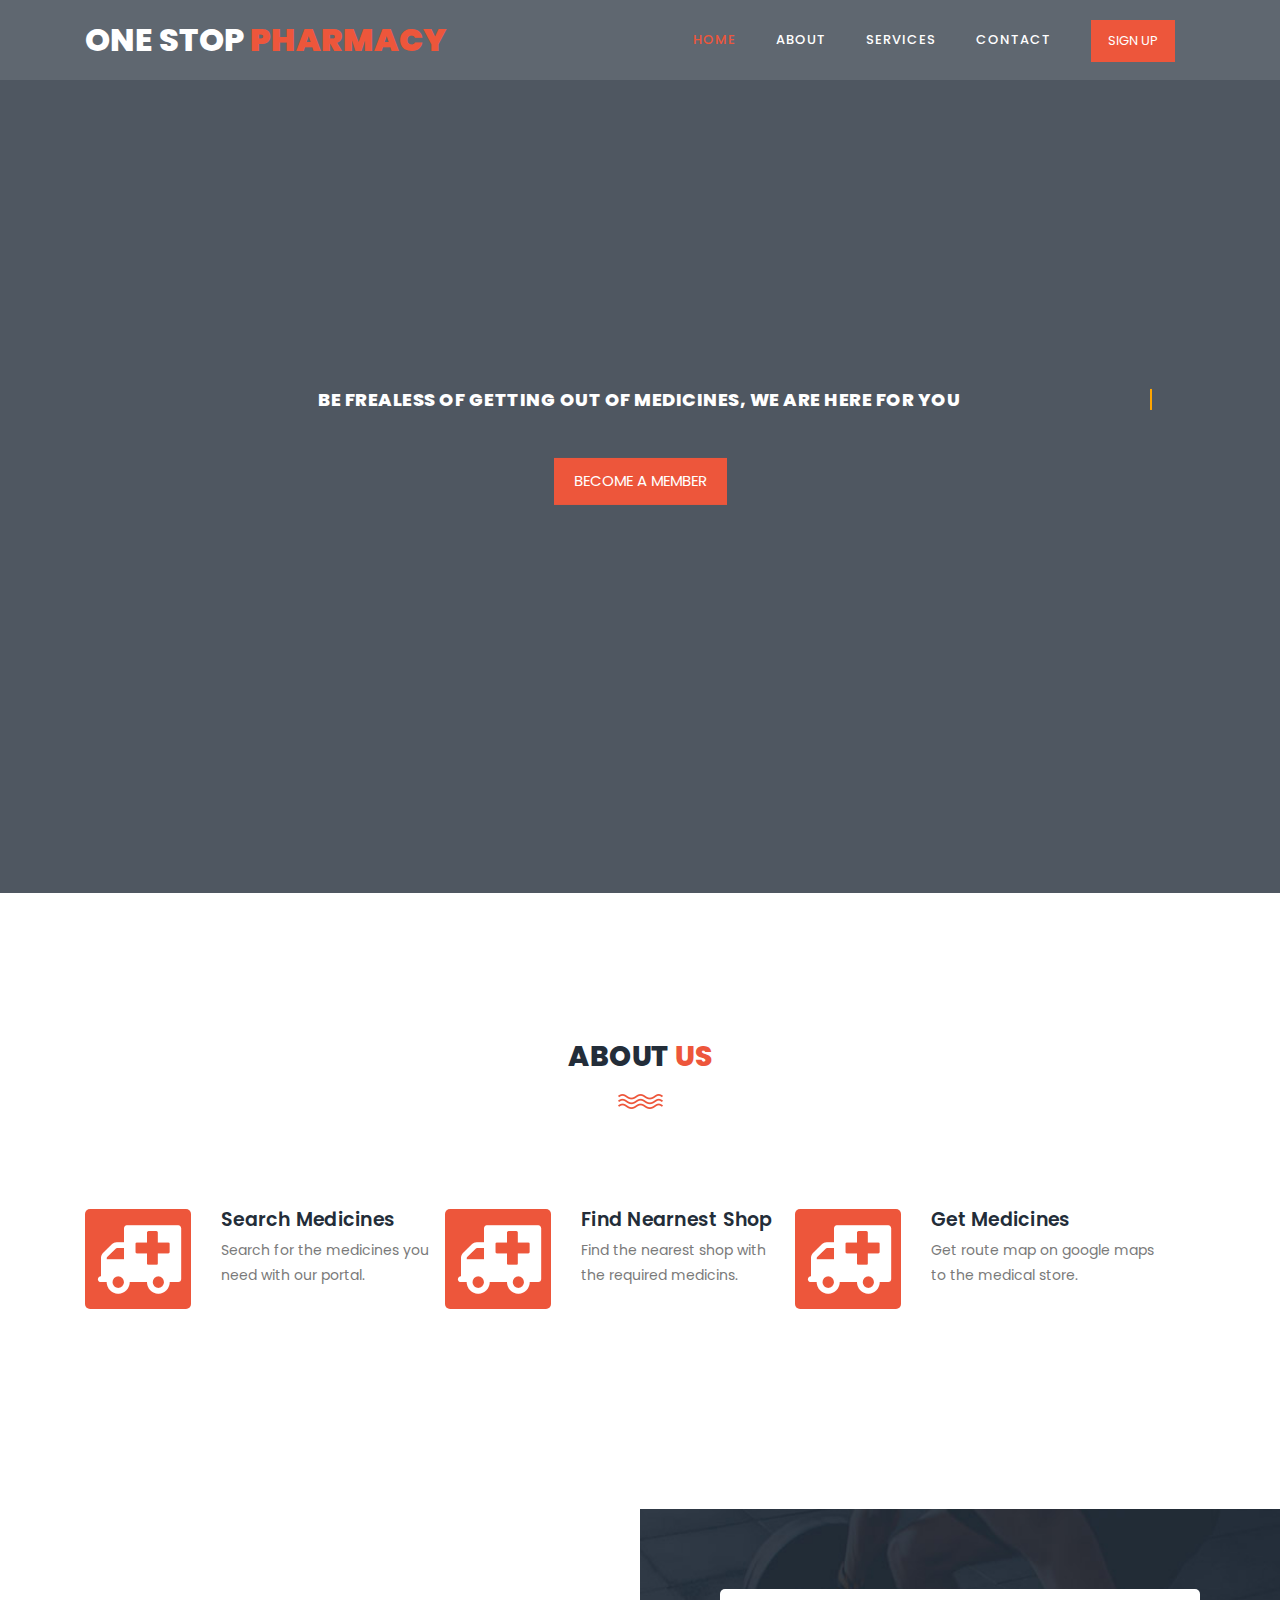
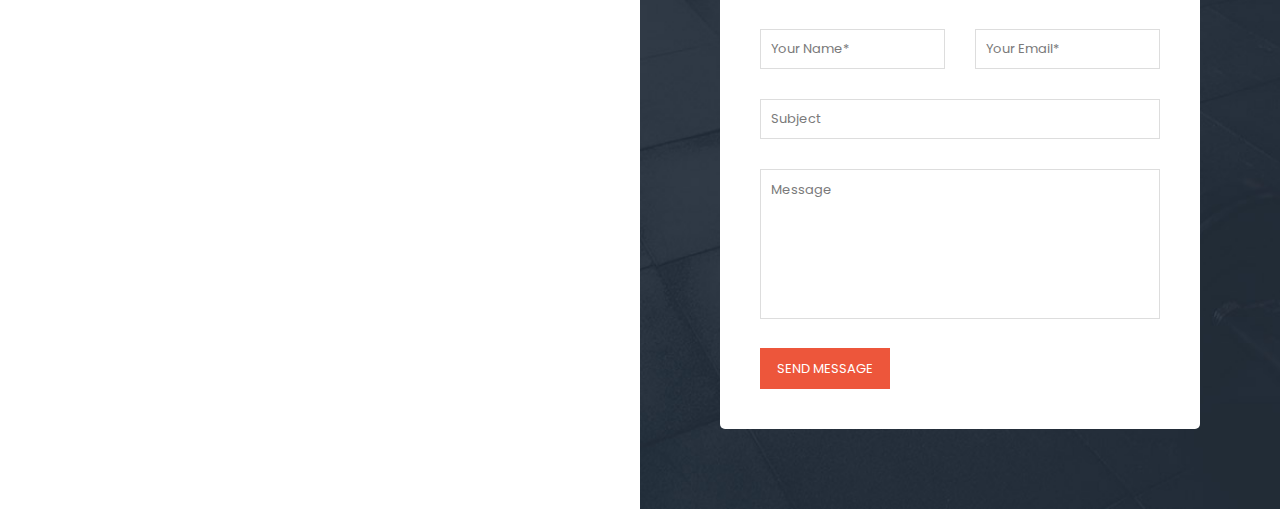
<file: index.html>
<!DOCTYPE html>
<html lang="en">

  <head>

    <meta charset="utf-8">
    <meta name="viewport" content="width=device-width, initial-scale=1, shrink-to-fit=no">
    <meta name="description" content="">
    <meta name="author" content="">
    <link href="https://fonts.googleapis.com/css?family=Poppins:100,100i,200,200i,300,300i,400,400i,500,500i,600,600i,700,700i,800,800i,900,900i&display=swap" rel="stylesheet">

    <title>ONE STOP PHARMACY</title>
<!--

TemplateMo 548 Training Studio

https://templatemo.com/tm-548-training-studio

-->
    <!-- Additional CSS Files -->
    <link rel="stylesheet" type="text/css" href="assets/css/bootstrap.min.css">

    <link rel="stylesheet" type="text/css" href="assets/css/font-awesome.css">

    <link rel="stylesheet" href="assets/css/templatemo-training-studio.css">

    </head>
    
    <body>
    
    <!-- ***** Preloader Start ***** -->
    <div id="js-preloader" class="js-preloader">
      <div class="preloader-inner">
        <span class="dot"></span>
        <div class="dots">
          <span></span>
          <span></span>
          <span></span>
        </div>
      </div>
    </div>
    <!-- ***** Preloader End ***** -->
    
    
    <!-- ***** Header Area Start ***** -->
    <header class="header-area header-sticky">
        <div class="container">
            <div class="row">
                <div class="col-12">
                    <nav class="main-nav">
                        <!-- ***** Logo Start ***** -->
                        <a href="index.html" class="logo">ONE STOP<em> PHARMACY</em></a>
                        <!-- ***** Logo End ***** -->
                        <!-- ***** Menu Start ***** -->
                        <ul class="nav">
                            <li class="scroll-to-section"><a href="#top" class="active">Home</a></li>
                            <li class="scroll-to-section"><a href="#features">About</a></li>
                            <li class="scroll-to-section"><a href="#our-classes">Services</a></li>
                            <!-- <li class="scroll-to-section"><a href="#schedule">Schedules</a></li> -->
                            <li class="scroll-to-section"><a href="#contact-us">Contact</a></li> 
                            <li class="main-button"><a href="login.html">Sign Up</a></li>
                        </ul>        
                        <a class='menu-trigger'>
                            <span>Menu</span>
                        </a>
                        <!-- ***** Menu End ***** -->
                    </nav>
                </div>
            </div>
        </div>
    </header>
    <!-- ***** Header Area End ***** -->

    <!-- ***** Main Banner Area Start ***** -->
    <div class="main-banner" style="background:url('assets/images/main.jpg') no-repeat center center cover; height:100vh"  id="top">
        <div class="video-overlay header-text">
            <div class="caption typewriter">
                <h6>BE FREALESS OF GETTING OUT OF MEDICINES, WE ARE HERE FOR YOU</h6>
                <br></br>
                <div class="main-button scroll-to-section">
                    <a href="#features">Become a member</a>
                </div>
            </div>
        </div>
    </div>
    <!-- ***** Main Banner Area End ***** -->

    <!-- ***** Features Item Start ***** -->
    <section class="section" id="features">
        <div class="container">
            <div class="row">
                <div class="col-lg-6 offset-lg-3">
                    <div class="section-heading">
                        <h2>ABOUT <em>US</em></h2>
                        <img src="assets/images/line-dec.png" alt="waves">
                    </div>
                </div>
                <div class="col-lg-12">
                    <ul class="features-items">
                        <li class="feature-item">
                            <div class="left-icon">
                                <i class="fa fa-ambulance fa-5x"  ></i>
                            </div>
                            <div class="right-content">
                                <h4>Search Medicines</h4>
                                <p>Search for the medicines you need with our portal.</p>
                            </div>
                        </li>
                        <li class="feature-item">
                            <div class="left-icon">
                                <i class="fa fa-ambulance fa-5x" ></i>
                            </div>
                            <div class="right-content">
                                <h4>Find nearnest shop</h4>
                                <p>Find the nearest shop with the required medicins.</p>
                            </div>
                        </li>
                        <li class="feature-item">
                            <div class="left-icon">
                                <i class="fa fa-ambulance fa-5x" ></i>
                            </div>
                            <div class="right-content">
                                <h4>Get Medicines</h4>
                                <p>Get route map on google maps to the medical store.</p>
                            </div>
                        </li>
                    </ul>
                </div>
                <!-- <div class="col-lg-6">
                    <ul class="features-items">
                        <li class="feature-item">
                            <div class="left-icon">
                                <img src="assets/images/features-first-icon.png" alt="fourth muscle">
                            </div>
                            <div class="right-content">
                                <h4>Advanced Muscle Course</h4>
                                <p>You may want to browse through <a rel="nofollow" href="https://templatemo.com/tag/digital-marketing" target="_parent">Digital Marketing</a> or <a href="https://templatemo.com/tag/corporate">Corporate</a> HTML CSS templates on our website.</p>
                                <a href="#" class="text-button">Discover More</a>
                            </div>
                        </li>
                        <li class="feature-item">
                            <div class="left-icon">
                                <img src="assets/images/features-first-icon.png" alt="training fifth">
                            </div>
                            <div class="right-content">
                                <h4>Yoga Training</h4>
                                <p>This template is built on Bootstrap v4.3.1 framework. It is easy to adapt the columns and sections.</p>
                                <a href="#" class="text-button">Discover More</a>
                            </div>
                        </li>
                        <li class="feature-item">
                            <div class="left-icon">
                                <img src="assets/images/features-first-icon.png" alt="gym training">
                            </div>
                            <div class="right-content">
                                <h4>Body Building Course</h4>
                                <p>Suspendisse fringilla et nisi et mattis. Curabitur sed finibus nisi. Integer nibh sapien, vehicula et auctor.</p>
                                <a href="#" class="text-button">Discover More</a>
                            </div>
                        </li>
                    </ul>
                </div> -->
            </div>
        </div>
    </section>
    <!-- ***** Features Item End ***** -->

    <!-- ***** Call to Action Start ***** -->
    <!-- <section class="section" id="call-to-action">
        <div class="container">
            <div class="row">
                <div class="col-lg-10 offset-lg-1">
                    <div class="cta-content">
                        <h2>Don’t <em>think</em>, begin <em>today</em>!</h2>
                        <p>Ut consectetur, metus sit amet aliquet placerat, enim est ultricies ligula, sit amet dapibus odio augue eget libero. Morbi tempus mauris a nisi luctus imperdiet.</p>
                        <div class="main-button scroll-to-section">
                            <a href="#our-classes">Become a member</a>
                        </div>
                    </div>
                </div>
            </div>
        </div>
    </section> -->
    <!-- ***** Call to Action End ***** -->

    <!-- ***** Our Classes Start ***** -->
    <!-- <section class="section" id="our-classes">
        <div class="container">
            <div class="row">
                <div class="col-lg-6 offset-lg-3">
                    <div class="section-heading">
                        <h2>Our <em>Classes</em></h2>
                        <img src="assets/images/line-dec.png" alt="">
                        <p>Nunc urna sem, laoreet ut metus id, aliquet consequat magna. Sed viverra ipsum dolor, ultricies fermentum massa consequat eu.</p>
                    </div>
                </div>
            </div>
            <div class="row" id="tabs">
              <div class="col-lg-4">
                <ul>
                  <li><a href='#tabs-1'><img src="assets/images/tabs-first-icon.png" alt="">First Training Class</a></li>
                  <li><a href='#tabs-2'><img src="assets/images/tabs-first-icon.png" alt="">Second Training Class</a></a></li>
                  <li><a href='#tabs-3'><img src="assets/images/tabs-first-icon.png" alt="">Third Training Class</a></a></li>
                  <li><a href='#tabs-4'><img src="assets/images/tabs-first-icon.png" alt="">Fourth Training Class</a></a></li>
                  <div class="main-rounded-button"><a href="#">View All Schedules</a></div>
                </ul>
              </div>
              <div class="col-lg-8">
                <section class='tabs-content'>
                  <article id='tabs-1'>
                    <img src="assets/images/training-image-01.jpg" alt="First Class">
                    <h4>First Training Class</h4>
                    <p>Phasellus convallis mauris sed elementum vulputate. Donec posuere leo sed dui eleifend hendrerit. Sed suscipit suscipit erat, sed vehicula ligula. Aliquam ut sem fermentum sem tincidunt lacinia gravida aliquam nunc. Morbi quis erat imperdiet, molestie nunc ut, accumsan diam.</p>
                    <div class="main-button">
                        <a href="#">View Schedule</a>
                    </div>
                  </article>
                  <article id='tabs-2'>
                    <img src="assets/images/training-image-02.jpg" alt="Second Training">
                    <h4>Second Training Class</h4>
                    <p>Integer dapibus, est vel dapibus mattis, sem mauris luctus leo, ac pulvinar quam tortor a velit. Praesent ultrices erat ante, in ultricies augue ultricies faucibus. Nam tellus nibh, ullamcorper at mattis non, rhoncus sed massa. Cras quis pulvinar eros. Orci varius natoque penatibus et magnis dis parturient montes, nascetur ridiculus mus.</p>
                    <div class="main-button">
                        <a href="#">View Schedule</a>
                    </div>
                  </article>
                  <article id='tabs-3'>
                    <img src="assets/images/training-image-03.jpg" alt="Third Class">
                    <h4>Third Training Class</h4>
                    <p>Fusce laoreet malesuada rhoncus. Donec ultricies diam tortor, id auctor neque posuere sit amet. Aliquam pharetra, augue vel cursus porta, nisi tortor vulputate sapien, id scelerisque felis magna id felis. Proin neque metus, pellentesque pharetra semper vel, accumsan a neque.</p>
                    <div class="main-button">
                        <a href="#">View Schedule</a>
                    </div>
                  </article>
                  <article id='tabs-4'>
                    <img src="assets/images/training-image-04.jpg" alt="Fourth Training">
                    <h4>Fourth Training Class</h4>
                    <p>Pellentesque habitant morbi tristique senectus et netus et malesuada fames ac turpis egestas. Aenean ultrices elementum odio ac tempus. Etiam eleifend orci lectus, eget venenatis ipsum commodo et.</p>
                    <div class="main-button">
                        <a href="#">View Schedule</a>
                    </div>
                  </article>
                </section>
              </div>
            </div>
        </div>
    </section> -->
    <!-- ***** Our Classes End ***** -->
    
    <!-- <section class="section" id="schedule">
        <div class="container">
            <div class="row">
                <div class="col-lg-6 offset-lg-3">
                    <div class="section-heading dark-bg">
                        <h2>Classes <em>Schedule</em></h2>
                        <img src="assets/images/line-dec.png" alt="">
                        <p>Nunc urna sem, laoreet ut metus id, aliquet consequat magna. Sed viverra ipsum dolor, ultricies fermentum massa consequat eu.</p>
                    </div>
                </div>
            </div>
            <div class="row">
                <div class="col-lg-12">
                    <div class="filters">
                        <ul class="schedule-filter">
                            <li class="active" data-tsfilter="monday">Monday</li>
                            <li data-tsfilter="tuesday">Tuesday</li>
                            <li data-tsfilter="wednesday">Wednesday</li>
                            <li data-tsfilter="thursday">Thursday</li>
                            <li data-tsfilter="friday">Friday</li>
                        </ul>
                    </div>
                </div>
                <div class="col-lg-10 offset-lg-1">
                    <div class="schedule-table filtering">
                        <table>
                            <tbody>
                                <tr>
                                    <td class="day-time">Fitness Class</td>
                                    <td class="monday ts-item show" data-tsmeta="monday">10:00AM - 11:30AM</td>
                                    <td class="tuesday ts-item" data-tsmeta="tuesday">2:00PM - 3:30PM</td>
                                    <td>William G. Stewart</td>
                                </tr>
                                <tr>
                                    <td class="day-time">Muscle Training</td>
                                    <td class="friday ts-item" data-tsmeta="friday">10:00AM - 11:30AM</td>
                                    <td class="thursday friday ts-item" data-tsmeta="thursday" data-tsmeta="friday">2:00PM - 3:30PM</td>
                                    <td>Paul D. Newman</td>
                                </tr>
                                <tr>
                                    <td class="day-time">Body Building</td>
                                    <td class="tuesday ts-item" data-tsmeta="tuesday">10:00AM - 11:30AM</td>
                                    <td class="monday ts-item show" data-tsmeta="monday">2:00PM - 3:30PM</td>
                                    <td>Boyd C. Harris</td>
                                </tr>
                                <tr>
                                    <td class="day-time">Yoga Training Class</td>
                                    <td class="wednesday ts-item" data-tsmeta="wednesday">10:00AM - 11:30AM</td>
                                    <td class="friday ts-item" data-tsmeta="friday">2:00PM - 3:30PM</td>
                                    <td>Hector T. Daigle</td>
                                </tr>
                                <tr>
                                    <td class="day-time">Advanced Training</td>
                                    <td class="thursday ts-item" data-tsmeta="thursday">10:00AM - 11:30AM</td>
                                    <td class="wednesday ts-item" data-tsmeta="wednesday">2:00PM - 3:30PM</td>
                                    <td>Bret D. Bowers</td>
                                </tr>
                            </tbody>
                        </table>
                    </div>
                </div>
            </div>
        </div>
    </section> -->

    <!-- ***** Testimonials Starts ***** -->
    <!-- <section class="section" id="trainers">
        <div class="container">
            <div class="row">
                <div class="col-lg-6 offset-lg-3">
                    <div class="section-heading">
                        <h2>Expert <em>Trainers</em></h2>
                        <img src="assets/images/line-dec.png" alt="">
                        <p>Nunc urna sem, laoreet ut metus id, aliquet consequat magna. Sed viverra ipsum dolor, ultricies fermentum massa consequat eu.</p>
                    </div>
                </div>
            </div>
            <div class="row">
                <div class="col-lg-4">
                    <div class="trainer-item">
                        <div class="image-thumb">
                            <img src="assets/images/first-trainer.jpg" alt="">
                        </div>
                        <div class="down-content">
                            <span>Strength Trainer</span>
                            <h4>Bret D. Bowers</h4>
                            <p>Bitters cliche tattooed 8-bit distillery mustache. Keytar succulents gluten-free vegan church-key pour-over seitan flannel.</p>
                            <ul class="social-icons">
                                <li><a href="#"><i class="fa fa-facebook"></i></a></li>
                                <li><a href="#"><i class="fa fa-twitter"></i></a></li>
                                <li><a href="#"><i class="fa fa-linkedin"></i></a></li>
                                <li><a href="#"><i class="fa fa-behance"></i></a></li>
                            </ul>
                        </div>
                    </div>
                </div>
                <div class="col-lg-4">
                    <div class="trainer-item">
                        <div class="image-thumb">
                            <img src="assets/images/second-trainer.jpg" alt="">
                        </div>
                        <div class="down-content">
                            <span>Muscle Trainer</span>
                            <h4>Hector T. Daigl</h4>
                            <p>Bitters cliche tattooed 8-bit distillery mustache. Keytar succulents gluten-free vegan church-key pour-over seitan flannel.</p>
                            <ul class="social-icons">
                                <li><a href="#"><i class="fa fa-facebook"></i></a></li>
                                <li><a href="#"><i class="fa fa-twitter"></i></a></li>
                                <li><a href="#"><i class="fa fa-linkedin"></i></a></li>
                                <li><a href="#"><i class="fa fa-behance"></i></a></li>
                            </ul>
                        </div>
                    </div>
                </div>
                <div class="col-lg-4">
                    <div class="trainer-item">
                        <div class="image-thumb">
                            <img src="assets/images/third-trainer.jpg" alt="">
                        </div>
                        <div class="down-content">
                            <span>Power Trainer</span>
                            <h4>Paul D. Newman</h4>
                            <p>Bitters cliche tattooed 8-bit distillery mustache. Keytar succulents gluten-free vegan church-key pour-over seitan flannel.</p>
                            <ul class="social-icons">
                                <li><a href="#"><i class="fa fa-facebook"></i></a></li>
                                <li><a href="#"><i class="fa fa-twitter"></i></a></li>
                                <li><a href="#"><i class="fa fa-linkedin"></i></a></li>
                                <li><a href="#"><i class="fa fa-behance"></i></a></li>
                            </ul>
                        </div>
                    </div>
                </div>
            </div>
        </div>
    </section> -->
    <!-- ***** Testimonials Ends ***** -->
    
    <!-- ***** Contact Us Area Starts ***** -->
    <section class="section" id="contact-us">
        <div class="container-fluid">
            <div class="row">
                <div class="col-lg-6 col-md-6 col-xs-12">
                    <div id="map">
                      <!-- <iframe src="https://maps.google.com/maps?q=Av.+L%C3%BAcio+Costa,+Rio+de+Janeiro+-+RJ,+Brazil&t=&z=13&ie=UTF8&iwloc=&output=embed" width="100%" height="600px" frameborder="0" style="border:0" allowfullscreen></iframe> -->
                      <iframe src="https://www.google.com/maps/embed?pb=!1m18!1m12!1m3!1d3497.8948251200236!2d77.49581671495541!3d28.752556982370542!2m3!1f0!2f0!3f0!3m2!1i1024!2i768!4f13.1!3m3!1m2!1s0x390cf574d18f2b6f%3A0x4a65c0bc0122eb2f!2sKIET%20Group%20of%20Institutions!5e0!3m2!1sen!2sin!4v1609998708831!5m2!1sen!2sin" width="600" height="450" frameborder="0" style="border:0;" allowfullscreen="" aria-hidden="false" tabindex="0"></iframe>
                    </div>
                </div>
                <div class="col-lg-6 col-md-6 col-xs-12">
                    <div class="contact-form">
                        <form id="contact" action="" method="post">
                          <div class="row">
                            <div class="col-md-6 col-sm-12">
                              <fieldset>
                                <input name="name" type="text" id="name" placeholder="Your Name*" required="">
                              </fieldset>
                            </div>
                            <div class="col-md-6 col-sm-12">
                              <fieldset>
                                <input name="email" type="text" id="email" pattern="[^ @]*@[^ @]*" placeholder="Your Email*" required="">
                              </fieldset>
                            </div>
                            <div class="col-md-12 col-sm-12">
                              <fieldset>
                                <input name="subject" type="text" id="subject" placeholder="Subject">
                              </fieldset>
                            </div>
                            <div class="col-lg-12">
                              <fieldset>
                                <textarea name="message" rows="6" id="message" placeholder="Message" required=""></textarea>
                              </fieldset>
                            </div>
                            <div class="col-lg-12">
                              <fieldset>
                                <button type="submit" id="form-submit" class="main-button">Send Message</button>
                              </fieldset>
                            </div>
                          </div>
                        </form>
                    </div>
                </div>
            </div>
        </div>
    </section>
    <!-- ***** Contact Us Area Ends ***** -->
    
    <!-- ***** Footer Start ***** -->

    <!-- jQuery -->
    <script src="assets/js/jquery-2.1.0.min.js"></script>

    <!-- Bootstrap -->
    <script src="assets/js/popper.js"></script>
    <script src="assets/js/bootstrap.min.js"></script>

    <!-- Plugins -->
    <script src="assets/js/scrollreveal.min.js"></script>
    <script src="assets/js/waypoints.min.js"></script>
    <script src="assets/js/jquery.counterup.min.js"></script>
    <script src="assets/js/imgfix.min.js"></script> 
    <script src="assets/js/mixitup.js"></script> 
    <script src="assets/js/accordions.js"></script>
    
    <!-- Global Init -->
    <script src="assets/js/custom.js"></script>

  </body>
</html>
</file>
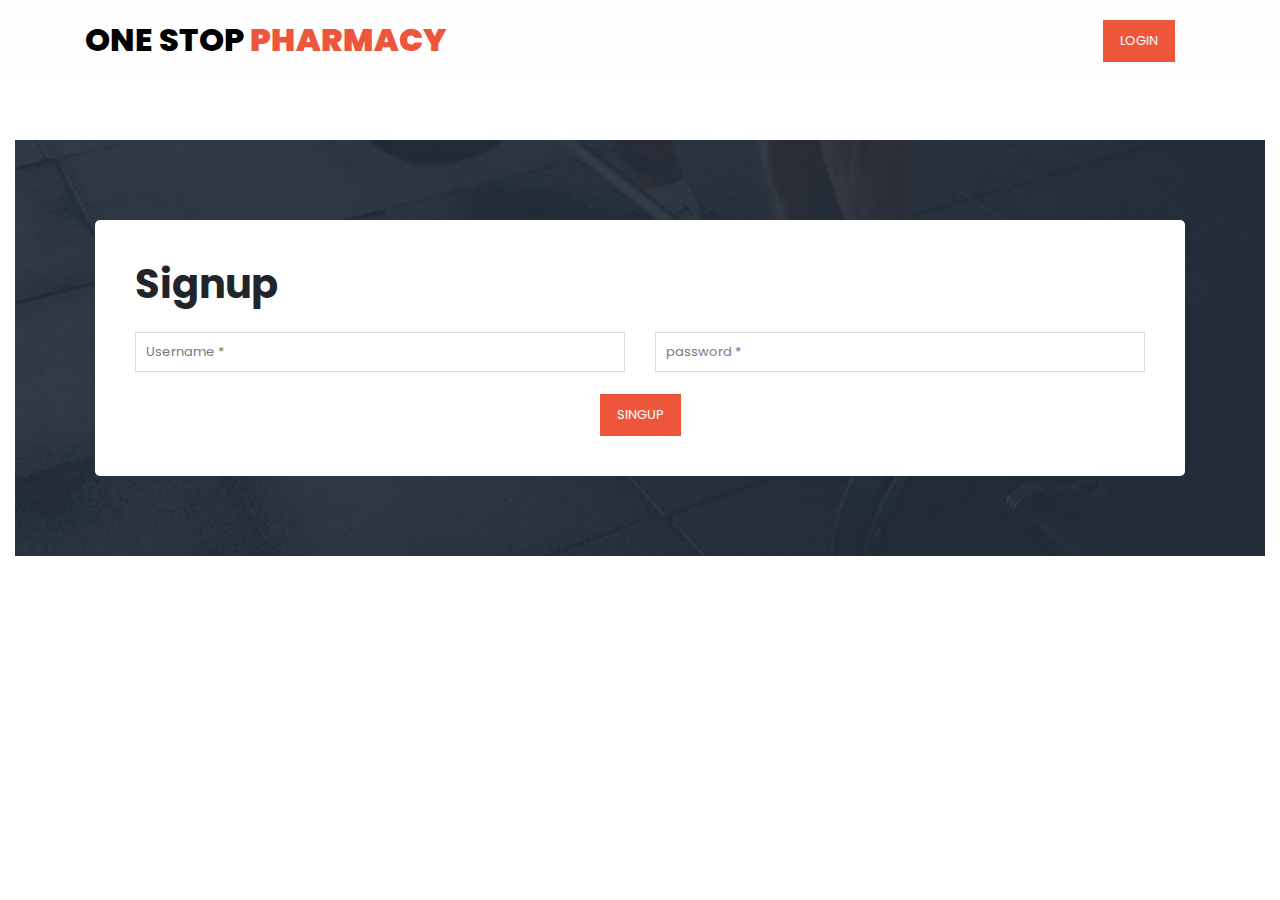
<file: login.html>
<!DOCTYPE html>
<html lang="en">

  <head>

    <meta charset="utf-8">
    <meta name="viewport" content="width=device-width, initial-scale=1, shrink-to-fit=no">
    <meta name="description" content="">
    <meta name="author" content="">
    <link href="https://fonts.googleapis.com/css?family=Poppins:100,100i,200,200i,300,300i,400,400i,500,500i,600,600i,700,700i,800,800i,900,900i&display=swap" rel="stylesheet">

    <title>ONE STOP PHARMACY</title>
    <style>
        .black{
            color: black !important;
        }
    </style>
<!--

TemplateMo 548 Training Studio

https://templatemo.com/tm-548-training-studio

-->
    <!-- Additional CSS Files -->
    <link rel="stylesheet" type="text/css" href="assets/css/bootstrap.min.css">

    <link rel="stylesheet" type="text/css" href="assets/css/font-awesome.css">

    <link rel="stylesheet" href="assets/css/templatemo-training-studio.css">

    </head>
    
    <body>
    
    <!-- ***** Preloader Start ***** -->
    <div id="js-preloader" class="js-preloader">
      <div class="preloader-inner">
        <span class="dot"></span>
        <div class="dots">
          <span></span>
          <span></span>
          <span></span>
        </div>
      </div>
    </div>
    <!-- ***** Preloader End ***** -->
    
    
    <!-- ***** Header Area Start ***** -->
    <header class="header-area header-sticky">
        <div class="container">
            <div class="row">
                <div class="col-12">
                    <nav class="main-nav">
                        <!-- ***** Logo Start ***** -->
                        <a href="index.html" class="logo black">ONE STOP<em> PHARMACY</em></a>
                        <ul class="nav">
                            <li><a href="#top">Login</a></li>
                            <!-- <li class="scroll-to-section"><a href="#top" class="active">asf  Up</a></li> -->
                        </ul>
                    </nav>
                </div>
            </div>
        </div>
    </header>

    <section class="section" id="contact-us">
        <div class="container-fluid">
            <div class="row">
                <div class="col-lg-12 col-md-12 col-xs-12">
                    <div class="contact-form">
                    

                        <form id="contact" action="" method="post">
                            <h1><strong> Signup</strong></h1>
                            <br>
                          <div class="row conatiner">
                            
                            <div class="col-md-6 col-sm-12">
                              <fieldset>
                                <input name="name" type="text" id="name" placeholder="Username *" required="">
                              </fieldset>
                            </div>
                            <div class="col-md-6 col-sm-12">
                                <fieldset>
                                  <input name="name" type="password" id="name" placeholder="password *" required="">
                                </fieldset>
                              </div>
                            <!-- <div class="col-md-6 col-sm-12">
                              <fieldset>
                                <input name="email" type="text" id="email" pattern="[^ @]*@[^ @]*" placeholder="Your Email*" required="">
                              </fieldset>
                            </div> -->
                            <div class="col-lg-12">
                              <fieldset>
                                <center><button type="submit" id="form-submit" class="main-button">Singup</button></center>
                              </fieldset>
                            </div>
                          </div>
                        </form>
                    </div>
                </div>
            </div>
        </div>
    </section>
   

    <!-- jQuery -->
    <script src="assets/js/jquery-2.1.0.min.js"></script>

    <!-- Bootstrap -->
    <script src="assets/js/popper.js"></script>
    <script src="assets/js/bootstrap.min.js"></script>

    <!-- Plugins -->
    <script src="assets/js/scrollreveal.min.js"></script>
    <script src="assets/js/waypoints.min.js"></script>
    <script src="assets/js/jquery.counterup.min.js"></script>
    <script src="assets/js/imgfix.min.js"></script> 
    <script src="assets/js/mixitup.js"></script> 
    <script src="assets/js/accordions.js"></script>
    
    <!-- Global Init -->
    <script src="assets/js/custom.js"></script>

  </body>
</html>
</file>
<file: assets/css/templatemo-training-studio.css>
/*

TemplateMo 548 Training Studio

https://templatemo.com/tm-548-training-studio

*/

/* ---------------------------------------------
Table of contents
------------------------------------------------
01. font & reset css
02. reset
03. global styles
04. header
05. banner
06. features
07. testimonials
08. contact
09. footer
10. preloader
11. search
12. portfolio

--------------------------------------------- */
/* 
---------------------------------------------
font & reset css
--------------------------------------------- 
*/
@import url("https://fonts.googleapis.com/css?family=Poppins:100,100i,200,200i,300,300i,400,400i,500,500i,600,600i,700,700i,800,800i,900,900i");
/* 
---------------------------------------------
reset
--------------------------------------------- 
*/
html, body, div, span, applet, object, iframe, h1, h2, h3, h4, h5, h6, p, blockquote, div
pre, a, abbr, acronym, address, big, cite, code, del, dfn, em, font, img, ins, kbd, q,
s, samp, small, strike, strong, sub, sup, tt, var, b, u, i, center, dl, dt, dd, ol, ul, li,
figure, header, nav, section, article, aside, footer, figcaption {
  margin: 0;
  padding: 0;
  border: 0;
  outline: 0;
}

.clearfix:after {
  content: ".";
  display: block;
  clear: both;
  visibility: hidden;
  line-height: 0;
  height: 0;
}

.clearfix {
  display: inline-block;
}

html[xmlns] .clearfix {
  display: block;
}

* html .clearfix {
  height: 1%;
}

ul, li {
  padding: 0;
  margin: 0;
  list-style: none;
}

header, nav, section, article, aside, footer, hgroup {
  display: block;
}

* {
  box-sizing: border-box;
}

html, body {
  font-family: 'Poppins', sans-serif;
  font-weight: 400;
  background-color: #fff;
  font-size: 16px;
  -ms-text-size-adjust: 100%;
  -webkit-font-smoothing: antialiased;
  -moz-osx-font-smoothing: grayscale;
}

a {
  text-decoration: none !important;
}

h1, h2, h3, h4, h5, h6 {
  margin-top: 0px;
  margin-bottom: 0px;
}

ul {
  margin-bottom: 0px;
}

p {
  font-size: 14px;
  line-height: 25px;
  color: #7a7a7a;
}

/* 
---------------------------------------------
global styles
--------------------------------------------- 
*/
html,
body {
  background: #fff;
  font-family: 'Poppins', sans-serif;
}

::selection {
  background: #ed563b;
  color: #fff;
}

::-moz-selection {
  background: #ed563b;
  color: #fff;
}

@media (max-width: 991px) {
  html, body {
    overflow-x: hidden;
  }
  .mobile-top-fix {
    margin-top: 30px;
    margin-bottom: 0px;
  }
  .mobile-bottom-fix {
    margin-bottom: 30px;
  }
  .mobile-bottom-fix-big {
    margin-bottom: 60px;
  }
}

.section-heading {
  text-align: center;
  margin-top: 140px;
  margin-bottom: 80px;
}

.section-heading h2 {
  font-size: 28px;
  font-weight: 800;
  color: #232d39;
  text-transform: uppercase;
  letter-spacing: 0.5px;
  margin-top: 0px;
  margin-bottom: 0px;
}

.section-heading h2 em {
  font-style: normal;
  color: #ed563b;
}

.section-heading img {
  margin: 20px auto;
}

.dark-bg h2 {
  color: #fff;
}

.dark-bg p {
  color: #fff;
}

.main-button a {
  display: inline-block;
  font-size: 15px;
  padding: 12px 20px;
  background-color: #ed563b;
  color: #fff;
  text-align: center;
  font-weight: 400;
  text-transform: uppercase;
  transition: all .3s;
}

.main-button a:hover {
  background-color: #f9735b;
}


/* 
---------------------------------------------
header
--------------------------------------------- 
*/

.background-header {
  background: rgba(250,250,250,0.99) !important;
  height: 80px!important;
  position: fixed!important;
  top: 0px;
  left: 0px;
  right: 0px;
  box-shadow: 0px 0px 10px rgba(0,0,0,0.15)!important;
}

.background-header .logo,
.background-header .main-nav .nav li a {
  color: #232d39!important;
}

.background-header .main-nav .nav li:last-child a {
  color: #fff !important;
}

.background-header .main-nav .nav li:last-child a:hover {
  color: #fff!important;
}

.background-header .main-nav .nav li:hover a {
  color: #ed563b!important;
}

.background-header .nav li a.active {
  color: #ed563b!important;
}

.header-area {
  position: absolute;
  top: 0px;
  left: 0px;
  right: 0px;
  z-index: 100;
  height: 80px;
  background: rgba(250,250,250,0.1);
  -webkit-transition: all .5s ease 0s;
  -moz-transition: all .5s ease 0s;
  -o-transition: all .5s ease 0s;
  transition: all .5s ease 0s;
}

.header-area .main-nav {
  min-height: 80px;
  background: transparent;
}

.header-area .main-nav .logo {
  line-height: 80px;
  color: #fff;
  font-size: 32px;
  font-weight: 800;
  text-transform: uppercase;
  float: left;
  -webkit-transition: all 0.3s ease 0s;
  -moz-transition: all 0.3s ease 0s;
  -o-transition: all 0.3s ease 0s;
  transition: all 0.3s ease 0s;
}

.header-area .main-nav .logo em {
  font-style: normal;
  color: #ed563b;
  font-weight: 900;
}

.header-area .main-nav .nav {
  float: right;
  margin-top: 27px;
  margin-right: 0px;
  background-color: transparent;
  -webkit-transition: all 0.3s ease 0s;
  -moz-transition: all 0.3s ease 0s;
  -o-transition: all 0.3s ease 0s;
  transition: all 0.3s ease 0s;
  position: relative;
  z-index: 999;
}

.header-area .main-nav .nav li {
  padding-left: 20px;
  padding-right: 20px;
}

.header-area .main-nav .nav li a {
  display: block;
  font-weight: 500;
  font-size: 13px;
  color: #7a7a7a;
  text-transform: uppercase;
  -webkit-transition: all 0.3s ease 0s;
  -moz-transition: all 0.3s ease 0s;
  -o-transition: all 0.3s ease 0s;
  transition: all 0.3s ease 0s;
  height: 40px;
  line-height: 40px;
  border: transparent;
  letter-spacing: 1px;
}

.header-area .main-nav .nav li a {
  color: #fff;
}

.header-area .main-nav .nav li:last-child a {
  display: inline-block;
  font-size: 13px;
  padding: 11px 17px;
  background-color: #ed563b;
  color: #fff;
  text-align: center;
  font-weight: 400;
  letter-spacing: 0px;
  text-transform: uppercase;
  transition: all .3s;
  height: auto;
  line-height: 20px;
}

.header-area .main-nav .nav li:last-child a:hover {
  background-color: #f9735b;
  opacity: 1;
}

.header-area .main-nav .nav li:hover a,
.header-area .main-nav .nav li a.active {
  color: #ed563b!important;
  opacity: 1;
}

.background-header .main-nav .nav li:hover a,
.background-header .main-nav .nav li a.active {
  color: #ed563b!important;
  opacity: 1;
}

.header-area .main-nav .menu-trigger {
  cursor: pointer;
  display: block;
  position: absolute;
  top: 23px;
  width: 32px;
  height: 40px;
  text-indent: -9999em;
  z-index: 99;
  right: 40px;
  display: none;
}

.header-area .main-nav .menu-trigger span,
.header-area .main-nav .menu-trigger span:before,
.header-area .main-nav .menu-trigger span:after {
  -moz-transition: all 0.4s;
  -o-transition: all 0.4s;
  -webkit-transition: all 0.4s;
  transition: all 0.4s;
  background-color: #1e1e1e;
  display: block;
  position: absolute;
  width: 30px;
  height: 2px;
  left: 0;
}

.background-header .main-nav .menu-trigger span,
.background-header .main-nav .menu-trigger span:before,
.background-header .main-nav .menu-trigger span:after {
  background-color: #1e1e1e;
}

.header-area .main-nav .menu-trigger span:before,
.header-area .main-nav .menu-trigger span:after {
  -moz-transition: all 0.4s;
  -o-transition: all 0.4s;
  -webkit-transition: all 0.4s;
  transition: all 0.4s;
  background-color: #1e1e1e;
  display: block;
  position: absolute;
  width: 30px;
  height: 2px;
  left: 0;
  width: 75%;
}

.background-header .main-nav .menu-trigger span:before,
.background-header .main-nav .menu-trigger span:after {
  background-color: #1e1e1e;
}

.header-area .main-nav .menu-trigger span:before,
.header-area .main-nav .menu-trigger span:after {
  content: "";
}

.header-area .main-nav .menu-trigger span {
  top: 16px;
}

.header-area .main-nav .menu-trigger span:before {
  -moz-transform-origin: 33% 100%;
  -ms-transform-origin: 33% 100%;
  -webkit-transform-origin: 33% 100%;
  transform-origin: 33% 100%;
  top: -10px;
  z-index: 10;
}

.header-area .main-nav .menu-trigger span:after {
  -moz-transform-origin: 33% 0;
  -ms-transform-origin: 33% 0;
  -webkit-transform-origin: 33% 0;
  transform-origin: 33% 0;
  top: 10px;
}

.header-area .main-nav .menu-trigger.active span,
.header-area .main-nav .menu-trigger.active span:before,
.header-area .main-nav .menu-trigger.active span:after {
  background-color: transparent;
  width: 100%;
}

.header-area .main-nav .menu-trigger.active span:before {
  -moz-transform: translateY(6px) translateX(1px) rotate(45deg);
  -ms-transform: translateY(6px) translateX(1px) rotate(45deg);
  -webkit-transform: translateY(6px) translateX(1px) rotate(45deg);
  transform: translateY(6px) translateX(1px) rotate(45deg);
  background-color: #1e1e1e;
}

.background-header .main-nav .menu-trigger.active span:before {
  background-color: #1e1e1e;
}

.header-area .main-nav .menu-trigger.active span:after {
  -moz-transform: translateY(-6px) translateX(1px) rotate(-45deg);
  -ms-transform: translateY(-6px) translateX(1px) rotate(-45deg);
  -webkit-transform: translateY(-6px) translateX(1px) rotate(-45deg);
  transform: translateY(-6px) translateX(1px) rotate(-45deg);
  background-color: #1e1e1e;
}

.background-header .main-nav .menu-trigger.active span:after {
  background-color: #1e1e1e;
}

.header-area.header-sticky {
  min-height: 80px;
}

.header-area.header-sticky .nav {
  margin-top: 20px !important;
}

.header-area.header-sticky .nav li a.active {
  color: #ed563b;
}

@media (max-width: 1200px) {
  .header-area .main-nav .nav li {
    padding-left: 12px;
    padding-right: 12px;
  }
  .header-area .main-nav:before {
    display: none;
  }
}

@media (max-width: 767px) {
  .header-area .main-nav .logo {
    color: #1e1e1e;
  }
  .header-area.header-sticky .nav li a:hover,
  .header-area.header-sticky .nav li a.active {
    color: #ed563b!important;
    opacity: 1;
  }
  .header-area {
    background-color: #f7f7f7;
    padding: 0px 15px;
    height: 80px;
    box-shadow: none;
    text-align: center;
  }
  .header-area .container {
    padding: 0px;
  }
  .header-area .logo {
    margin-left: 30px;
  }
  .header-area .menu-trigger {
    display: block !important;
  }
  .header-area .main-nav {
    overflow: hidden;
  }
  .header-area .main-nav .nav {
    float: none;
    width: 100%;
    display: none;
    -webkit-transition: all 0s ease 0s;
    -moz-transition: all 0s ease 0s;
    -o-transition: all 0s ease 0s;
    transition: all 0s ease 0s;
    margin-left: 0px;
  }
  .header-area .main-nav .nav li:first-child {
    border-top: 1px solid #eee;
  }
  .header-area .main-nav .nav li:last-child {
    width: 100%;
    background-color: #ed563b;
    color: #fff;
  }
  .header-area .main-nav .nav li:last-child a {
    background-color: #ed563b!important;
  }
  .header-area .main-nav .nav li:last-child a:hover,
  .header-area .main-nav .nav li:last-child:hover a {
    background-color: #ed563b!important;
    color: #fff!important;
  }
  .header-area.header-sticky .nav {
    margin-top: 80px !important;
  }
  .header-area .main-nav .nav li {
    width: 100%;
    background: #fff;
    border-bottom: 1px solid #eee;
    padding-left: 0px !important;
    padding-right: 0px !important;
  }
  .header-area .main-nav .nav li a {
    height: 50px !important;
    line-height: 50px !important;
    padding: 0px !important;
    border: none !important;
    background: #f7f7f7 !important;
    color: #232d39 !important;
  }
  .header-area .main-nav .nav li:last-child a {
    color: #fff!important;
  }
  .header-area .main-nav .nav li a:hover {
    background: #eee !important;
    color: #ed563b!important;
  }
  .header-area .main-nav .nav li.submenu ul {
    position: relative;
    visibility: inherit;
    opacity: 1;
    z-index: 1;
    transform: translateY(0%);
    transition-delay: 0s, 0s, 0.3s;
    top: 0px;
    width: 100%;
    box-shadow: none;
    height: 0px;
  }
  .header-area .main-nav .nav li.submenu ul li a {
    font-size: 12px;
    font-weight: 400;
  }
  .header-area .main-nav .nav li.submenu ul li a:hover:before {
    width: 0px;
  }
  .header-area .main-nav .nav li.submenu ul.active {
    height: auto !important;
  }
  .header-area .main-nav .nav li.submenu:after {
    color: #3B566E;
    right: 25px;
    font-size: 14px;
    top: 15px;
  }
  .header-area .main-nav .nav li.submenu:hover ul, .header-area .main-nav .nav li.submenu:focus ul {
    height: 0px;
  }
}

@media (min-width: 767px) {
  .header-area .main-nav .nav {
    display: flex !important;
  }
}


/* 
---------------------------------------------
banner
--------------------------------------------- 
*/

.main-banner {
  position: relative;
}

#bg-video {
    min-width: 100%;
    min-height: 100vh;
    max-width: 100%;
    max-height: 100vh;
    object-fit: cover;
    z-index: -1;
}

#bg-video::-webkit-media-controls {
    display: none !important;
}

.video-overlay {
    position: absolute;
    background-color: rgba(35,45,57,0.8);
    top: 0;
    left: 0;
    bottom: 7px;
    width: 100%;
}

.main-banner .caption {
  text-align: center;
  position: absolute;
  width: 80%;
  left: 50%;
  top: 50%;
  transform: translate(-50%,-50%);
}

.main-banner .caption h6 {
  margin-top: 0px;
  font-size: 18px;
  text-transform: uppercase;
  font-weight: 800;
  color: #fff;
  letter-spacing: 0.5px;
}

.main-banner .caption h2 {
  margin-top: 30px;
  margin-bottom: 25px;
  font-size: 84px;
  text-transform: uppercase;
  font-weight: 800;
  color: #fff;
  letter-spacing: 1px;
}

.main-banner .caption h2 em {
  font-style: normal;
  color: #ed563b;
  font-weight: 900;
}


/*
---------------------------------------------
features
---------------------------------------------
*/

#features {
  margin-bottom: 80px;
}

.feature-item {
  display: inline-block;
  margin-bottom: 60px;
}

.feature-item .left-icon i {
  float: left;
  margin-right: 30px;
  background-color: #ed563b;
  color: #fff;
  padding:10px;
  border-radius:5px;
}

.feature-item .right-content {
  display: inline;
}

.feature-item .right-content h4 {
  margin-top: 0px;
  margin-bottom:  7px;
  letter-spacing: 0.25px;
  color: #232d39;
  font-size: 19px;
  font-weight: 600;
  text-transform: capitalize;
}

.feature-item .right-content a.text-button {
  margin-top: 7px;
  display: inline-block;
  font-size: 13px;
  text-transform: uppercase;
  color: #ed563b;
  font-weight: 500;
}

/*
---------------------------------------------
subscribe
---------------------------------------------
*/

#call-to-action {
  padding: 120px 0px;
  background-image: url(../images/cta-bg.jpg);
  background-position: center center;
  background-repeat: no-repeat;
  background-size: cover;
  text-align: center;
}

.cta-content h2 {
  font-size: 36px;
  text-transform: uppercase;
  font-weight: 800;
  color: #fff;
  letter-spacing: 1px;
}

.cta-content h2 em {
  font-style: normal;
  color: #ed563b;
}

.cta-content p {
  font-size: 16px;
  color: #fff;
  margin: 15px 0px 25px 0px;
}



/*
--------------------------------------------
Our Classes
--------------------------------------------
*/

#our-classes {
  margin-bottom: 140px;
}

#tabs ul {
  margin: 0;
  padding: 0;
}
#tabs ul li {
  margin-bottom: 30px;
  display: inline-block;
  width: 100%;
}
#tabs ul li:last-child {
  margin-bottom: 0px;
}
#tabs ul li a {
  text-transform: capitalize;
  width: 100%;
  padding: 30px 30px;
  display: inline-block;
  background-color: #fff;
  box-shadow: 0px 0px 15px rgba(0,0,0,0.1);
  border-radius: 5px;
  font-size: 19px;
  color: #232d39;
  letter-spacing: 0.5px;
  font-weight: 600;
  transition: all 0.3s;
}
#tabs .main-rounded-button a {
  text-align: center;
  padding: 20px 30px;
  width: 100%;
  border-radius: 5px;
  display: inline-block;
  box-shadow: 0px 0px 15px rgba(0,0,0,0.1);
  color: #fff;
  font-size: 19px;
  letter-spacing: 0.5px;
  font-weight: 600;
  background-color: #ed563b;
}
#tabs .main-rounded-button a:hover {
  background-color: #f9735b;
}
#tabs ul li a img {
  max-width: 100%;
  margin-right: 20px;
}
#tabs ul .ui-tabs-active span {
  background: #faf5b2;
  border: #faf5b2;
  line-height: 90px;
  border-bottom: none;
}
#tabs ul .ui-tabs-active a {
  color: #ed563b;
}
#tabs ul .ui-tabs-active span {
  color: #1e1e1e;
}
.tabs-content {
  margin-left: 30px;
  text-align: left;
  display: inline-block;
  transition: all 0.3s;
}
.tabs-content img {
  max-width: 100%;
  overflow: hidden;
  border-radius: 5px;
}
.tabs-content h4 {
  font-size: 23px;
  font-weight: 700;
  color: #232d39;
  letter-spacing: 0.5px;
  margin-bottom: 20px;
  margin-top: 30px;
}
.tabs-content p {
  font-size: 14px;
  color: #7a7a7a;
  margin-bottom: 28px;
}


/* 
---------------------------------------------
schedule
--------------------------------------------- 
*/

#schedule {
  padding: 0px 0px 140px 0px;
  background-image: url(../images/schedule-bg.jpg);
  background-position: center center;
  background-repeat: no-repeat;
  background-size: cover;
}

#schedule table {
  width: 100%;
  text-align: center;
  border: 1px solid #fff;
}

#schedule table tbody {
  border-top: 1px solid #fff; 
}

#schedule table tbody tr {
  border-bottom: 1px solid #fff;
}

#schedule table tbody tr td {
  border-right: 1px solid #fff;
  height: 100px;
}

#schedule table tr td {
  color: #fff;
  font-size: 13px;
  text-transform: capitalize;
  font-weight: 500;
  letter-spacing: 0.25px;
}

.schedule-table.filtering .ts-item {
    opacity: 0;
    transition: all 0.5s;
}

.schedule-table.filtering .ts-item.show {
    opacity: 1;
    transition: all 0.5s;
}

#schedule .filters {
  margin-bottom: 40px;
}
#schedule .filters ul {
  padding: 0;
  text-align: center;
}
#schedule .filters ul li {
  list-style: none;
  display: inline;
  cursor: pointer;
  position: relative;
  margin-right: 10px;
  font-size: 15px;
  font-weight: 500;
  color: #fff;
  text-transform: capitalize;
  -webkit-transition: all 0.3s ease-in-out;
  -moz-transition: all 0.3s ease-in-out;
  -o-transition: all 0.3s ease-in-out;
  -ms-transition: all 0.3s ease-in-out;
  transition: all 0.3s ease-in-out;
}
#schedule .filters ul li:after {
  content: "/";
  margin-left: 10px;
  color: #fff;
}
#schedule .filters ul li:last-child {
  margin-right: 0px;
}
#schedule .filters ul li:last-child::after {
  display: none;
}
#schedule .filters ul li.active,
#schedule .filters ul li:hover {
  color: #ed563b;
}
#schedule .filters-content {
  margin-top: 50px;
}
#schedule .filters-content .show {
  opacity: 1;
  visibility: visible;
  transition: all 350ms;
}
#schedule .filters-content .hide {
  opacity: 0;
  visibility: hidden;
  transition: all 350ms;
}


/* 
---------------------------------------------
trainers
--------------------------------------------- 
*/

#trainers .trainer-item {
  background-color: #fff;
  border-radius: 5px;
  box-shadow: 0px 0px 15px rgba(0,0,0,0.1);
  padding: 40px;
}

#trainers .trainer-item img {
  width: 100%;
  border-radius: 5px;
}

#trainers .trainer-item span {
  font-size: 13px;
  font-weight: 500;
  color: #ed563b;
  display: inline-block;
  margin-top: 25px;
  margin-bottom: 10px;
}

#trainers .trainer-item h4 {
  font-size: 19px;
  font-weight: 600;
  color: #232d39;
  letter-spacing: 0.5px;
  margin-bottom: 18px;
}

#trainers .trainer-item p {
  margin-bottom: 20px;
}

#trainers .trainer-item ul.social-icons li {
  display: inline-block;
  margin-right: 12px;
}

#trainers .trainer-item ul.social-icons li:last-child {
  margin-right: 0px;
}

#trainers .trainer-item ul.social-icons li a {
  color: #232d39;
  transition: all .3s;
}

#trainers .trainer-item ul.social-icons li a:hover {
  color: #ed563b;
}


/* 
---------------------------------------------
contact
--------------------------------------------- 
*/

#contact-us {
  margin-top: 140px;
}

#contact-us .container-fluid .col-lg-6 {
  padding: 0px;
}

#contact-us .contact-form {
  padding: 80px;
  background-image: url(../images/contact-bg.jpg);
  background-position: center center;
  background-repeat: no-repeat;
  background-size: cover;
}

#contact-us .contact-form #contact {
  background-color: #fff;
  padding: 40px;
  border-radius: 5px;
}

.contact-form input,
.contact-form textarea {
  color: #7a7a7a;
  font-size: 13px;
  border: 1px solid #ddd;
  background-color: #fff;
  width: 100%;
  height: 40px;
  outline: none;
  line-height: 40px;
  padding: 0px 10px;
  -webkit-appearance: none;
  -moz-appearance: none;
  appearance: none;
  margin-bottom: 30px;
}

.contact-form textarea {
  height: 150px;
  resize: none;
}

.contact-form ::-webkit-input-placeholder { /* Edge */
  color: #7a7a7a;
}

.contact-form :-ms-input-placeholder { /* Internet Explorer 10-11 */
  color: #7a7a7a;
}

.contact-form ::placeholder {
  color: #7a7a7a;
}

.contact-form button {
  display: inline-block;
  font-size: 13px;
  padding: 11px 17px;
  background-color: #ed563b;
  color: #fff;
  text-align: center;
  font-weight: 400;
  text-transform: uppercase;
  transition: all .3s;
  border: none;
  outline: none;
  margin-top: -8px;
}

.contact-form button:hover {
  background-color: #f9735b;
}




/* 
---------------------------------------------
footer
--------------------------------------------- 
*/
footer {
  text-align: center;
  padding: 30px 0px;
}

footer p {
  color: #232d39;
  font-size: 13px;
}

footer p a {
  cursor: pointer;
  color: #ed563b;
}

footer p a:hover {
  color: #ed563b;
}



/* 
---------------------------------------------
preloader
--------------------------------------------- 
*/

.js-preloader {
    position: fixed;
    top: 0;
    left: 0;
    right: 0;
    bottom: 0;
    background-color: #232d39;
    display: -webkit-box;
    display: flex;
    -webkit-box-align: center;
    align-items: center;
    -webkit-box-pack: center;
    justify-content: center;
    opacity: 1;
    visibility: visible;
    z-index: 9999;
    -webkit-transition: opacity 0.25s ease;
    transition: opacity 0.25s ease;
}

.js-preloader.loaded {
    opacity: 0;
    visibility: hidden;
    pointer-events: none;
}

@-webkit-keyframes dot {
    50% {
        -webkit-transform: translateX(96px);
        transform: translateX(96px);
    }
}

@keyframes dot {
    50% {
        -webkit-transform: translateX(96px);
        transform: translateX(96px);
    }
}

@-webkit-keyframes dots {
    50% {
        -webkit-transform: translateX(-31px);
        transform: translateX(-31px);
    }
}

@keyframes dots {
    50% {
        -webkit-transform: translateX(-31px);
        transform: translateX(-31px);
    }
}

.preloader-inner {
    position: relative;
    width: 142px;
    height: 40px;
    background: #232d39;
}

.preloader-inner .dot {
    position: absolute;
    width: 16px;
    height: 16px;
    top: 12px;
    left: 15px;
    background: #fff;
    border-radius: 50%;
    -webkit-transform: translateX(0);
    transform: translateX(0);
    -webkit-animation: dot 2.8s infinite;
    animation: dot 2.8s infinite;
}

.preloader-inner .dots {
    -webkit-transform: translateX(0);
    transform: translateX(0);
    margin-top: 12px;
    margin-left: 31px;
    -webkit-animation: dots 2.8s infinite;
    animation: dots 2.8s infinite;
}

.preloader-inner .dots span {
    display: block;
    float: left;
    width: 16px;
    height: 16px;
    margin-left: 16px;
    background: #fff;
    border-radius: 50%;
}


/* 
---------------------------------------------
responsive
--------------------------------------------- 
*/


@media (max-width: 992px) {

  .main-banner .caption h2 {
    font-size: 64px;
  }
  #features {
    margin-bottom: 110px;
  }
  #features .feature-item {
    margin-bottom: 30px;
  }
  #our-classes .tabs-content {
    margin-left: 0px;
    margin-top: 30px;
  }
  .trainer-item {
    margin-bottom: 30px;
  }
  #contact-us #map {
    margin-bottom: -7px;
  }
  #contact-us .contact-form {
    padding: 30px;
  }
  #contact-us .contact-form #contact {
    padding: 30px;
  }

}

@media (max-width: 450px) {
  .feature-item .right-content a.text-button {
    margin-left: 130px;
  }
}

/* Typerwriter effect */
.typewriter h6 {
  overflow: hidden; /* Ensures the content is not revealed until the animation */
  border-right: .15em solid orange; /* The typwriter cursor */
  white-space: nowrap; /* Keeps the content on a single line */
  margin: 0 auto; /* Gives that scrolling effect as the typing happens */
  letter-spacing: .15em; /* Adjust as needed */
  animation: 
    typing 5.5s steps(40, end),
    blink-caret .7s step-end infinite;
}

/* The typing effect */
@keyframes typing {
  from { width: 0 }
  to { width: 100% }
}

/* The typewriter cursor effect */
@keyframes blink-caret {
  from, to { border-color: transparent }
  50% { border-color: orange; }
}
</file>
